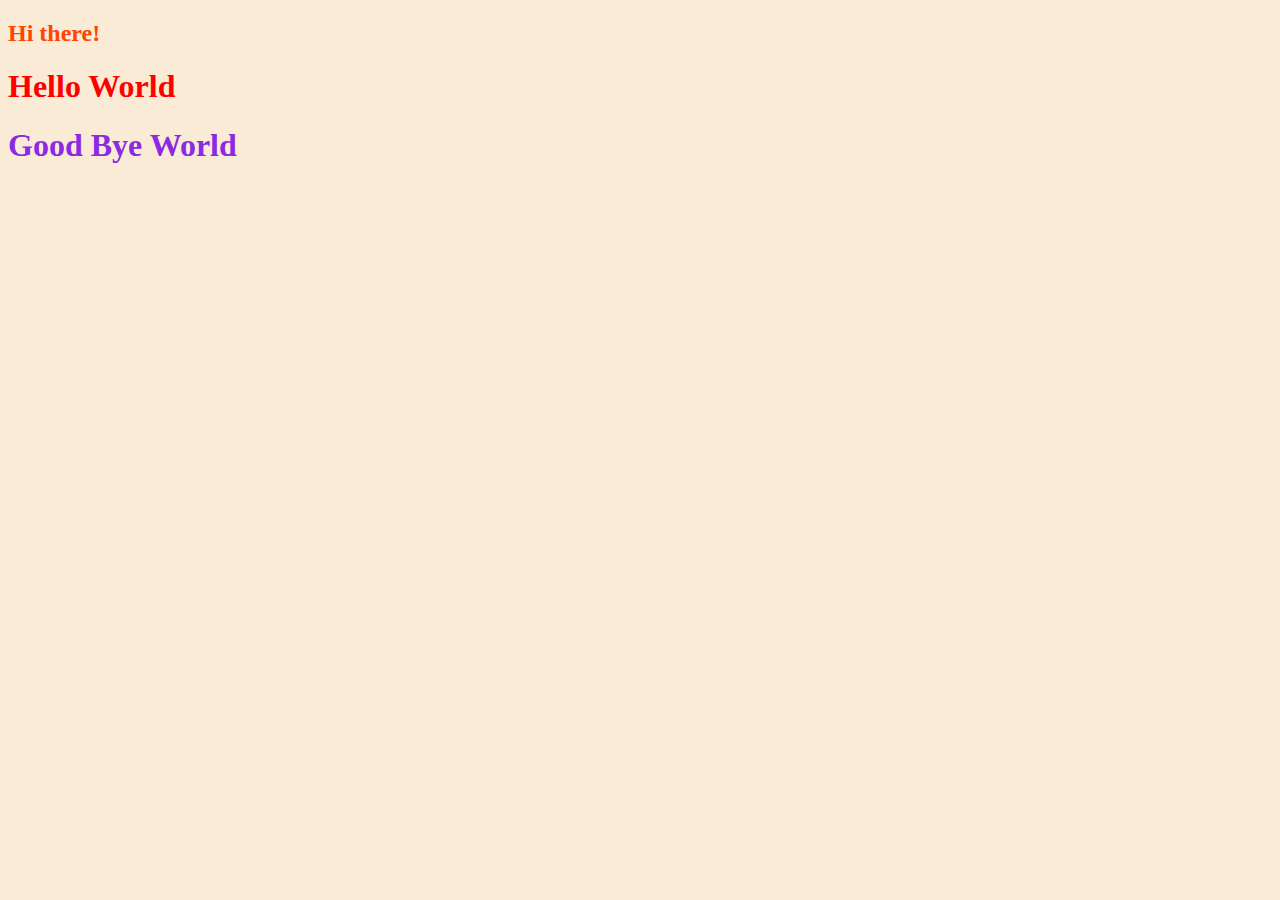
<file: test.html>
<!DOCTYPE html>
<html lang="en">
<head>
    <meta charset="UTF-8">
    <meta http-equiv="X-UA-Compatible" content="IE=edge">
    <meta name="viewport" content="width=device-width, initial-scale=1.0">
    <title>Document</title>
    <link rel="stylesheet" href="css/test.css">
</head>
<body>
  <!--Selectors Hierarchy-->
  <h2 id="heading" class="head" style="color:orangered">Hi there!</h2>
    <div class="container">
      <h1 class="title">Hello World</h1>
    </div>
    <div class="container-fluid">
      <h1 class="container title">Good Bye World</h1>
    </div>
</body>
</html>
</file>
<file: css/test.css>
.container .title
{
    color: red;
}
/*with space means that we are looking for a class title in class conatiner to color it red*/
body
{
    background-color: antiquewhite;
}
h2
{
    color: aquamarine;
    color: darkgreen;
}
.head
{
    color: brown;
}
#heading
{
    color: darkmagenta;
}
.container.title
{
    color: blueviolet;
}
/* without space means that we are looking for a selector which has both classes title and container
to color it violet
h1.title-->means all those seletors with class title in h1*/
</file>
